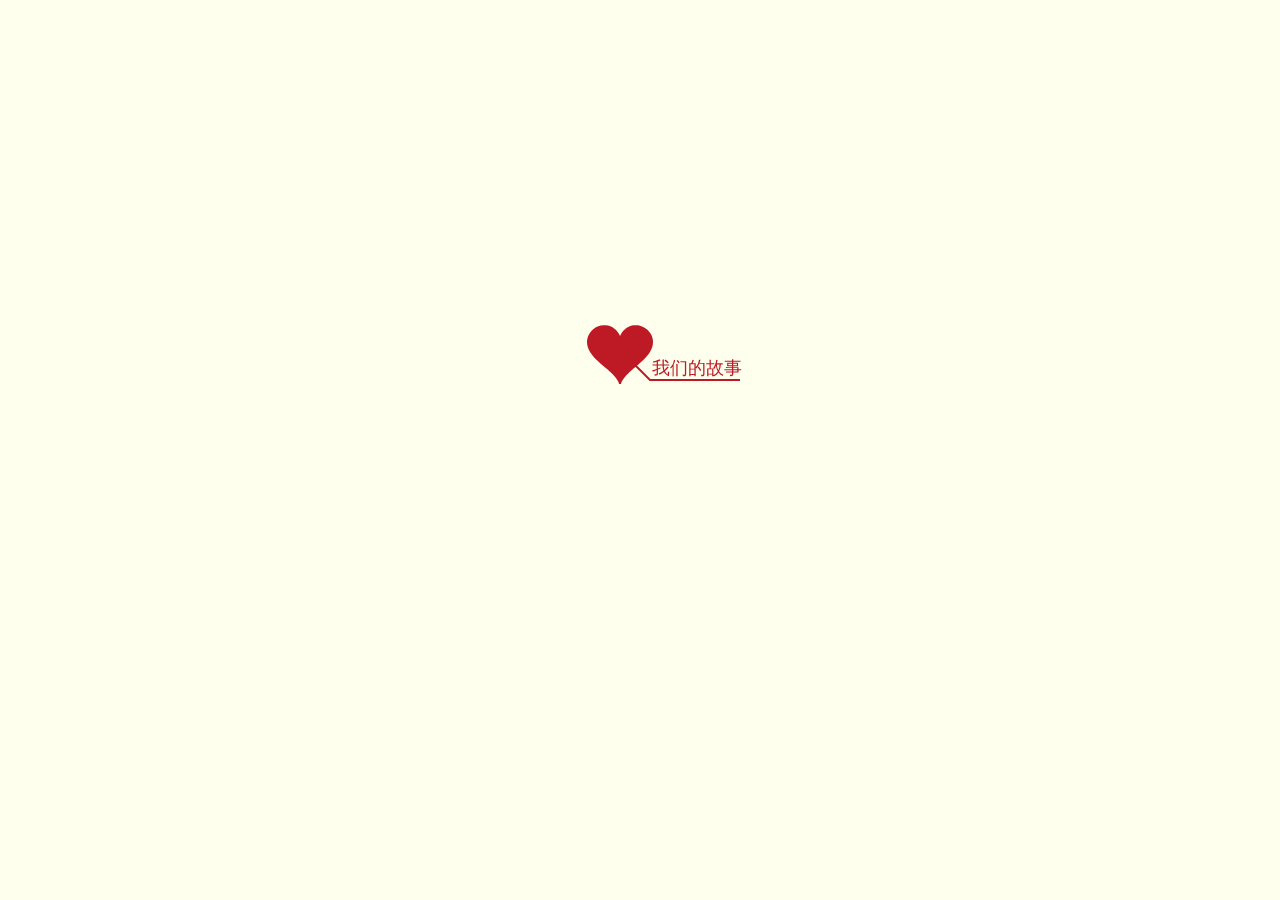
<file: index.html>
<!--
项杰杰
-->

<!doctype html> 
<html>
<head>
    <meta http-equiv="Content-Type" content="text/html; charset=UTF-8">
    <meta http-equiv="X-UA-Compatible" content="IE=edge">
    
    <title>项杰和牟敏琳</title>
    
    <link type="text/css" rel="stylesheet" href="./source/default.css">
    <script type="text/javascript" src="./source/jquery.min.js"></script>
    <script type="text/javascript" src="./source/jscex.min.js"></script>
    <script type="text/javascript" src="./source/jscex-parser.js"></script>
    
    <style type="text/css">
    </style>
    <script>
        var lover = {};
        lover.info = {
            name: "我们的故事", //点开时爱心桃旁边的字
            year: 2015,     //相遇的年份
            month: 12,      //月
            day: 19,        //日
            hour: 19,       //小时
            minute: 08,     //分钟
            second: 08,      //秒
            
            debug: false,   //是否开启调试模式（如果选是，则会弹窗提示为什么加载出错）
        }
    </script>
</head>
<body>
    <!-- 背景音乐部分 -->
    <audio id="loveBgm" src="bgm.mp3" loop="loop"></audio>  
    
	<div id="main">
        <div id="error">
            本页面采用HTML5编辑，目前您的浏览器无法显示，请换成(<a href="http://dl.360safe.com/netunion/20140425/360se+14478+n4a1de2568d.exe">360</a>)
            或者火狐(<a href="http://firefox.com.cn/download/">Firefox</a>)浏览器，或者其他游览器的最新版本。
        </div>
		<div id="wrap">
			<div id="text">
				<div id="code">
					<span class="say">亲爱的牟敏琳，感谢你对我一生的陪伴</span><br>
					<span class="say"> </span><br>
					<span class="say">我也会用我的一生来证明我对你的爱和关怀</span><br>
					<span class="say"> </span><br>
					<span class="say">相识已久，不管是快乐和悲伤，我都会一直陪你</span><br>
					<span class="say"> </span><br>
					<span class="say">无论是现在，还是未来，你所希望的我都会去努力实现</span><br>
					<span class="say"> </span><br>
					<span class="say">2015年，我们相识，2019年，我们决定厮守终生</span><br>
					<span class="say"></span><br>
					<span class="say">2020年，我们有了第一个孩子</span><br>
					<span class="say"></span><br>
					<span class="say">他会很可爱，会很乖</span><br>
					<span class="say"></span><br>
					<span class="say">生活不容易，但是很高兴我们能一起走过来</span><br>
					<span class="say"></span><br>
					<span class="say">未来的日子里，我们会更加相爱</span><br>
					<span class="say"></span><br>
					<span class="say"><p align="right">--永远爱你的项杰</p></span>
				</div>
			</div>
			<div id="clock-box">
				<span><font color="#000000">亲爱的，我们相爱已经是</font></span>
				<div id="clock"></div>
			</div>
			<canvas id="canvas" width="1100" height="680"></canvas>
		</div>
	</div>
	
    
    <script type="text/javascript" src="./source/jscex-jit.js"></script>
    <script type="text/javascript" src="./source/jscex-builderbase.min.js"></script>
    <script type="text/javascript" src="./source/jscex-async.min.js"></script>
    <script type="text/javascript" src="./source/jscex-async-powerpack.min.js"></script>
    <script type="text/javascript" src="./source/functions.js" charset="utf-8"></script>
    <script type="text/javascript" src="./source/love.js" charset="utf-8"></script>
    <script type="text/javascript" src="./source/canvas.js" charset="utf-8"></script>
</body>
</html>
</file>
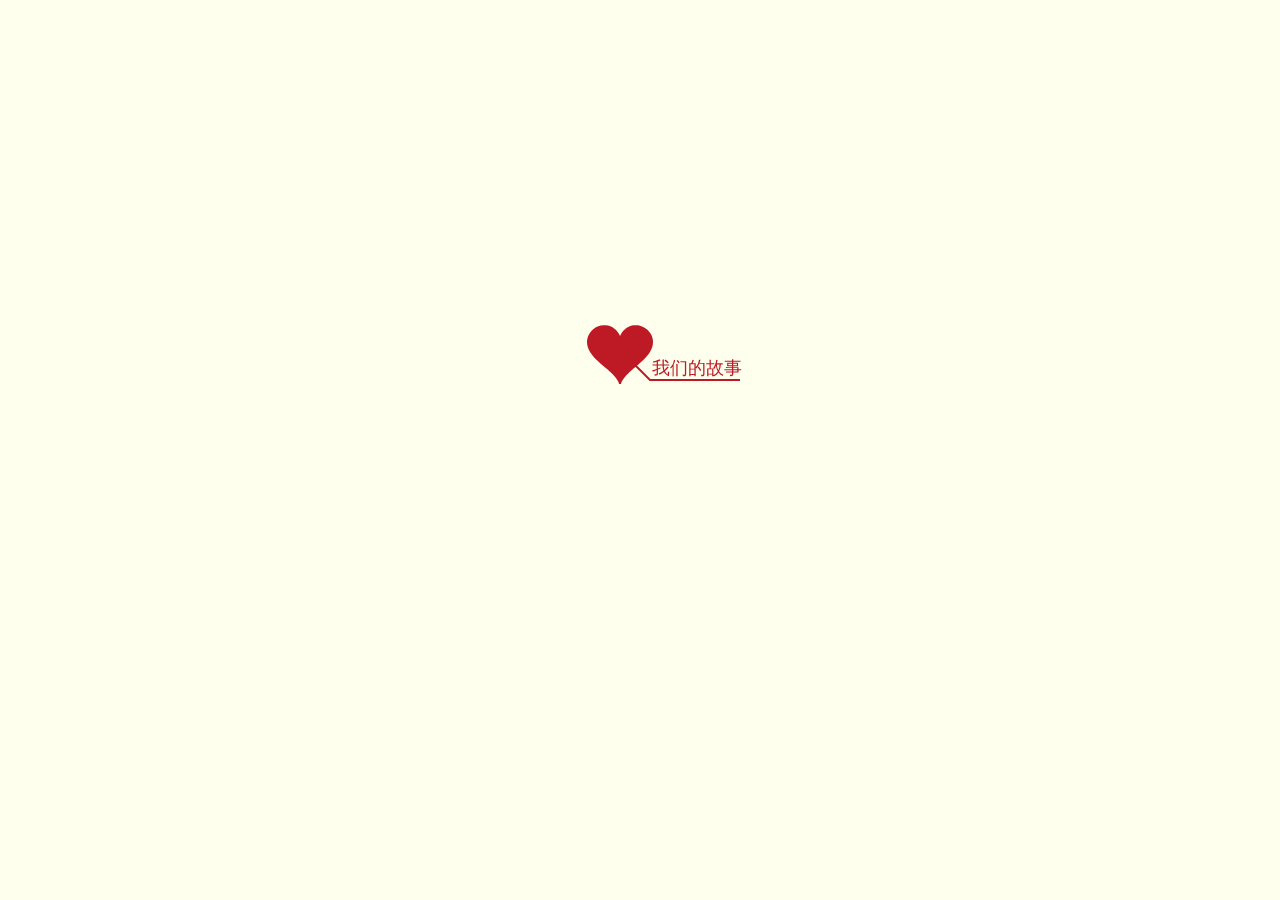
<file: 索引.html>
<!--
项杰杰
-->

<!doctype html> 
<html>
<head>
    <meta http-equiv="Content-Type" content="text/html; charset=UTF-8">
    <meta http-equiv="X-UA-Compatible" content="IE=edge">
    
    <title>项杰和牟敏琳</title>
    
    <link type="text/css" rel="stylesheet" href="./source/default.css">
    <script type="text/javascript" src="./source/jquery.min.js"></script>
    <script type="text/javascript" src="./source/jscex.min.js"></script>
    <script type="text/javascript" src="./source/jscex-parser.js"></script>
    
    <style type="text/css">
    </style>
    <script>
        var lover = {};
        lover.info = {
            name: "我们的故事", //点开时爱心桃旁边的字
            year: 2015,     //相遇的年份
            month: 12,      //月
            day: 19,        //日
            hour: 19,       //小时
            minute: 08,     //分钟
            second: 08,      //秒
            
            debug: false,   //是否开启调试模式（如果选是，则会弹窗提示为什么加载出错）
        }
    </script>
</head>
<body>
    <!-- 背景音乐部分 -->
    <audio id="loveBgm" src="bgm.mp3" loop="loop"></audio>  
    
	<div id="main">
        <div id="error">
            本页面采用HTML5编辑，目前您的浏览器无法显示，请换成(<a href="http://dl.360safe.com/netunion/20140425/360se+14478+n4a1de2568d.exe">360</a>)
            或者火狐(<a href="http://firefox.com.cn/download/">Firefox</a>)浏览器，或者其他游览器的最新版本。
        </div>
		<div id="wrap">
			<div id="text">
				<div id="code">
					<span class="say">亲爱的牟敏琳，感谢你对我一生的陪伴</span><br>
					<span class="say"> </span><br>
					<span class="say">我也会用我的一生来证明我对你的爱和关怀</span><br>
					<span class="say"> </span><br>
					<span class="say">相识已久，不管是快乐和悲伤，我都会一直陪你</span><br>
					<span class="say"> </span><br>
					<span class="say">无论是现在，还是未来，你所希望的我都会去努力实现</span><br>
					<span class="say"> </span><br>
					<span class="say">2015年，我们相识，2019年，我们决定厮守终生</span><br>
					<span class="say"></span><br>
					<span class="say">2020年，我们有了第一个孩子</span><br>
					<span class="say"></span><br>
					<span class="say">他会很可爱，会很乖</span><br>
					<span class="say"></span><br>
					<span class="say">生活不容易，但是很高兴我们能一起走过来</span><br>
					<span class="say"></span><br>
					<span class="say">未来的日子里，我们会更加相爱</span><br>
					<span class="say"></span><br>
					<span class="say">&nbsp;&nbsp;&nbsp;&nbsp;--永远爱你的项杰--</span>
				</div>
			</div>
			<div id="clock-box">
				<span><font color="#000000">亲爱的，我们相爱已经是</font></span>
				<div id="clock"></div>
			</div>
			<canvas id="canvas" width="1100" height="680"></canvas>
		</div>
	</div>
	
    
    <script type="text/javascript" src="./source/jscex-jit.js"></script>
    <script type="text/javascript" src="./source/jscex-builderbase.min.js"></script>
    <script type="text/javascript" src="./source/jscex-async.min.js"></script>
    <script type="text/javascript" src="./source/jscex-async-powerpack.min.js"></script>
    <script type="text/javascript" src="./source/functions.js" charset="utf-8"></script>
    <script type="text/javascript" src="./source/love.js" charset="utf-8"></script>
    <script type="text/javascript" src="./source/canvas.js" charset="utf-8"></script>
</body>
</html>
</file>
<file: source/default.css>
body{margin:0;padding:0;background:#ffe;font-size:14px;font-family:'微软雅黑',Microsoft Yahei,'宋体',sans-serif;color:#231F20;overflow:auto}
a {color:#000;font-size:14px;}
#main{width:100%;}
#wrap{position:relative;margin:0 auto;width:1100px;height:680px;margin-top:10px;}
#text{width:400px;height:425px;left:60px;top:80px;position:absolute;}
#code{display:none;font-size:16px;}
#clock-box {position:absolute;left:60px;top:550px;font-size:28px;display:none;}
#clock-box a {font-size:28px;text-decoration:none;}
#clock{margin-left:48px;}
#clock .digit {font-size:64px;}
#canvas{margin:0 auto;width:1100px;height:100%;}
#error{margin:0 auto;text-align:center;margin-top:60px;display:none;}
.hand{cursor:pointer;}
.say{margin-left:5px;color:#FF3366;}
.space{margin-right:150px;}
</file>
